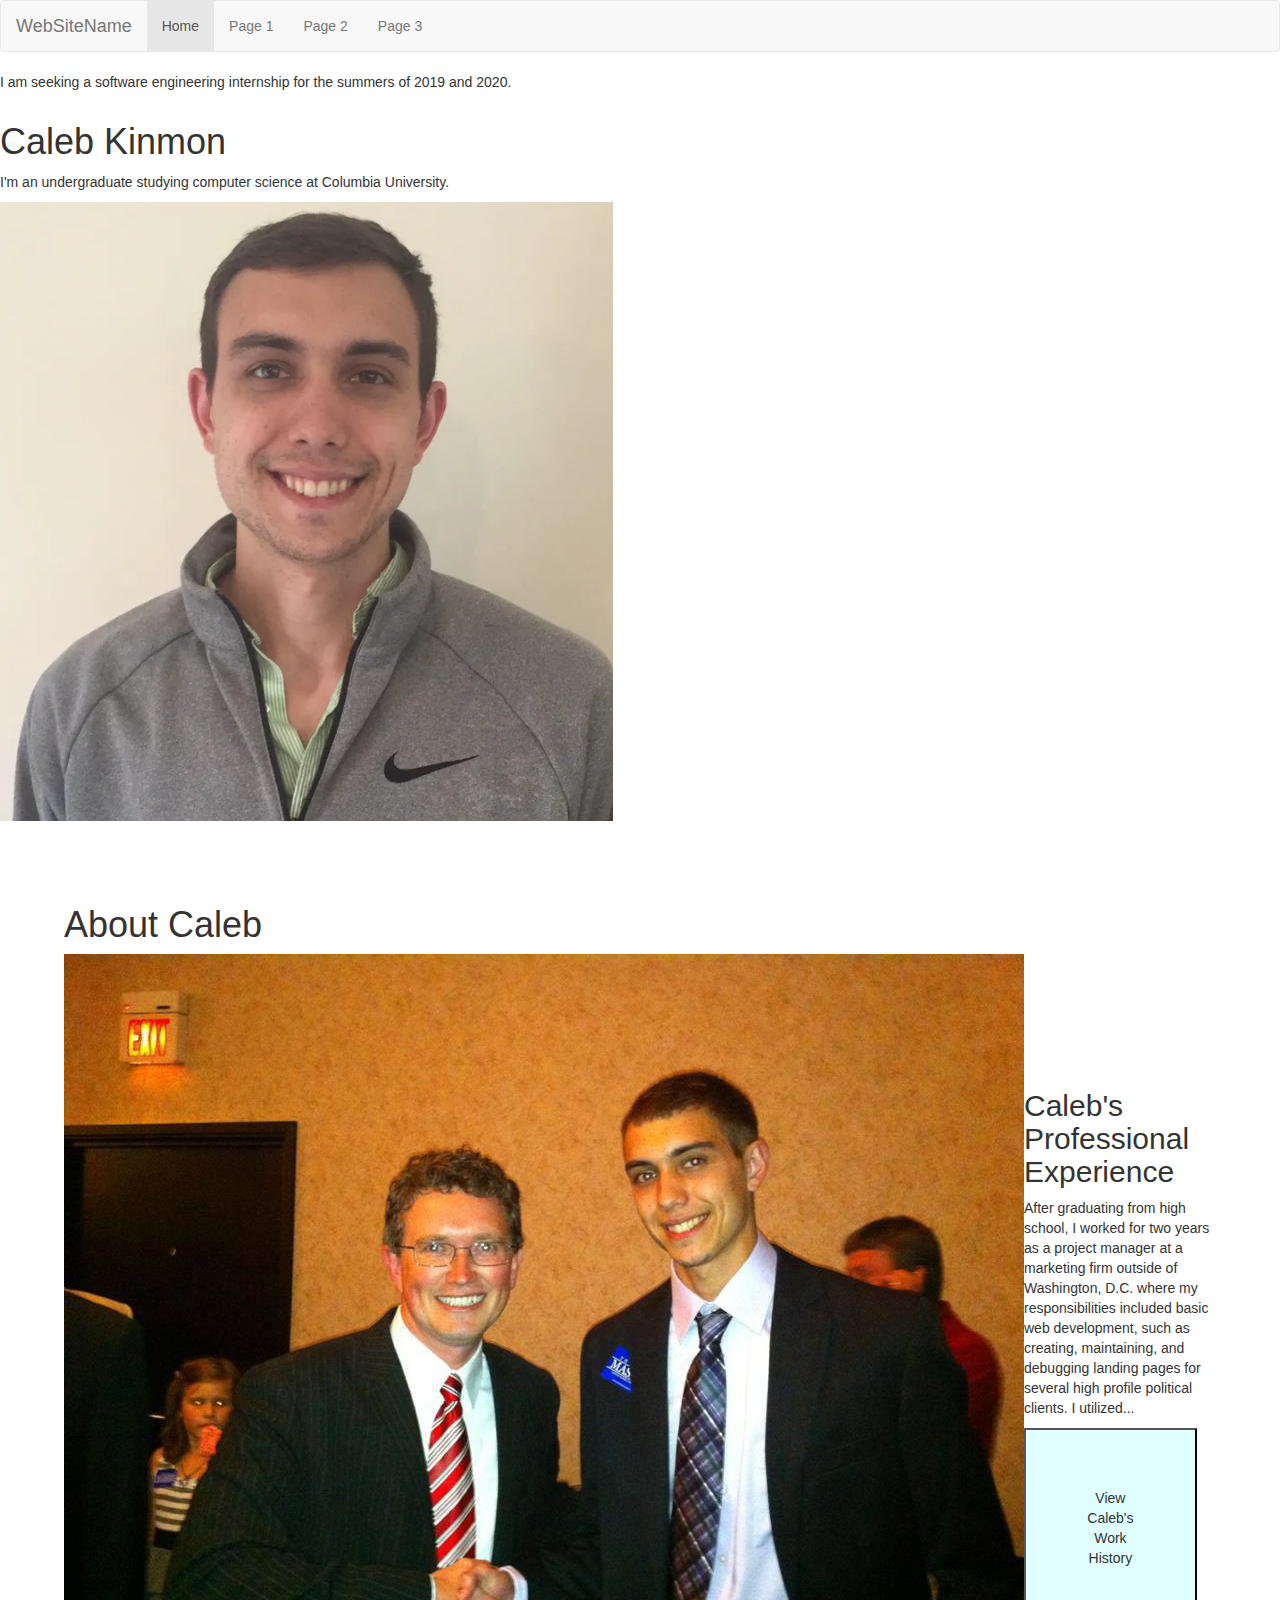
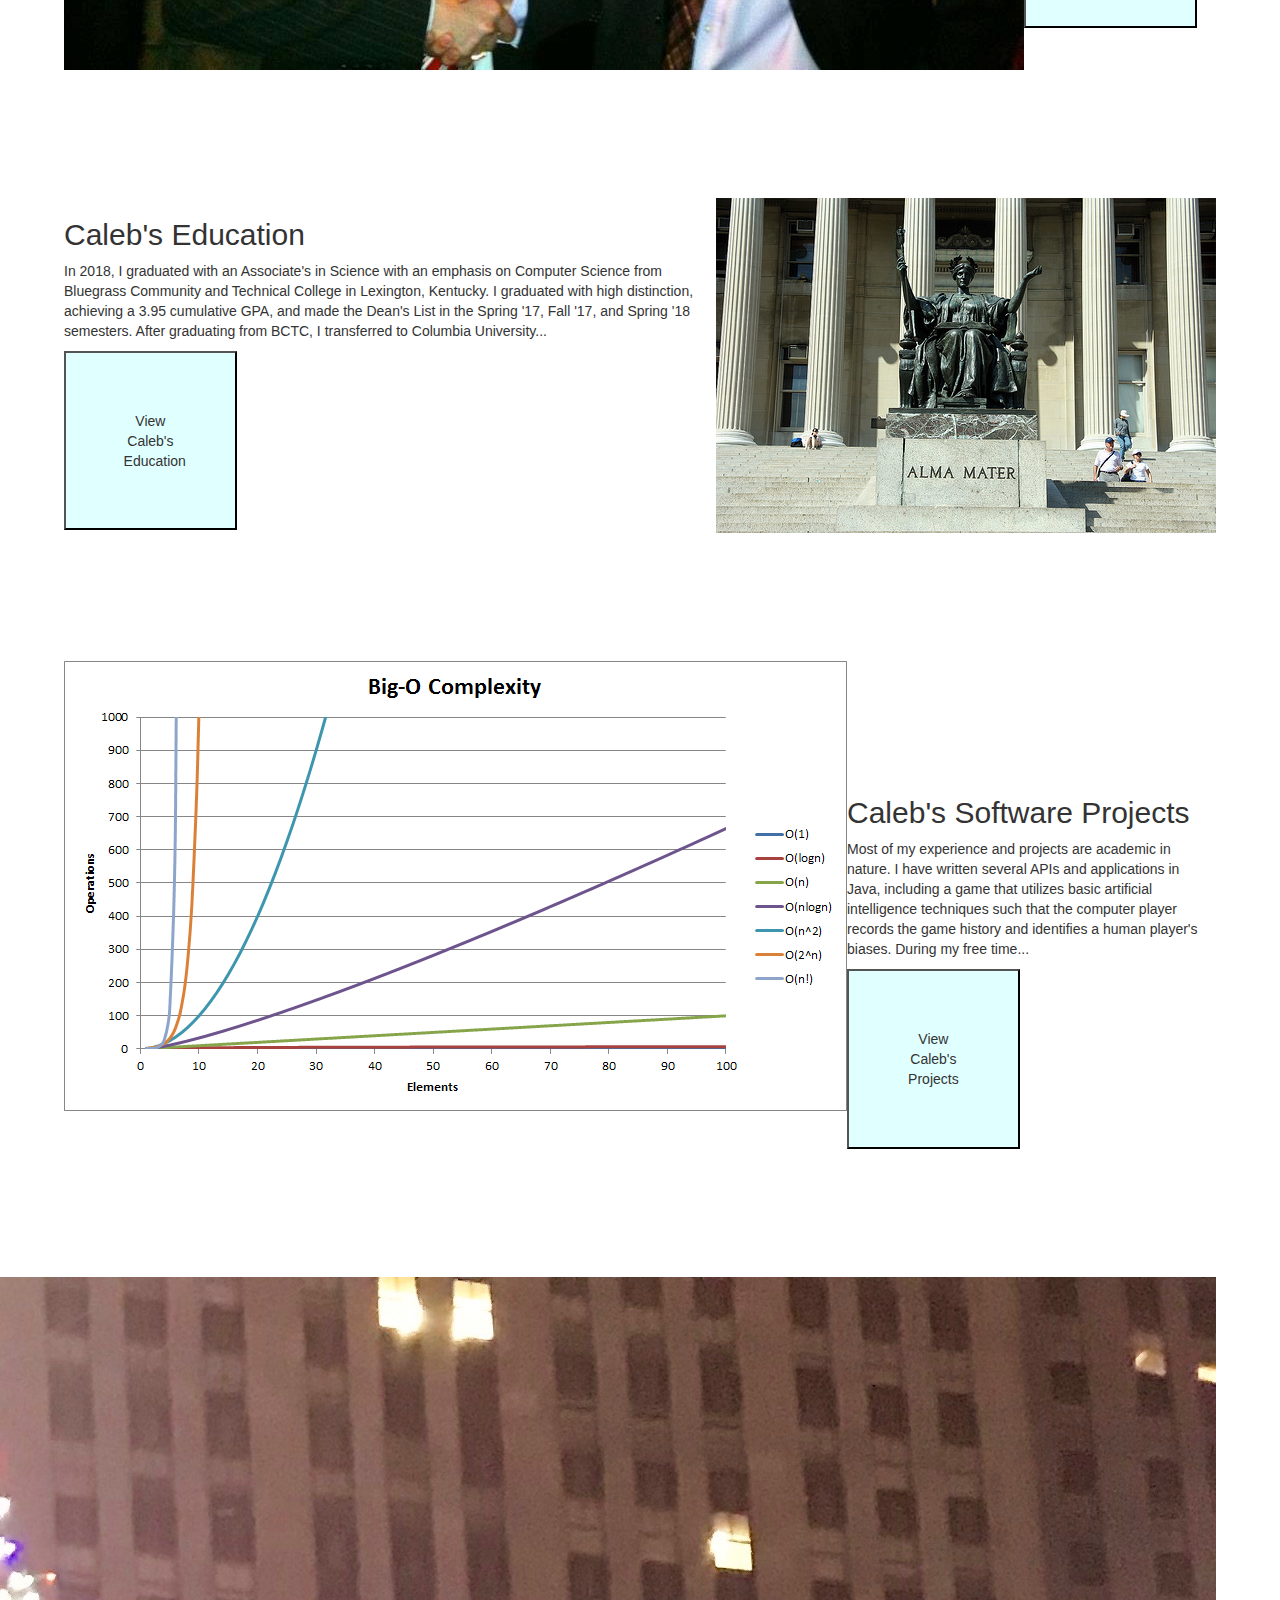
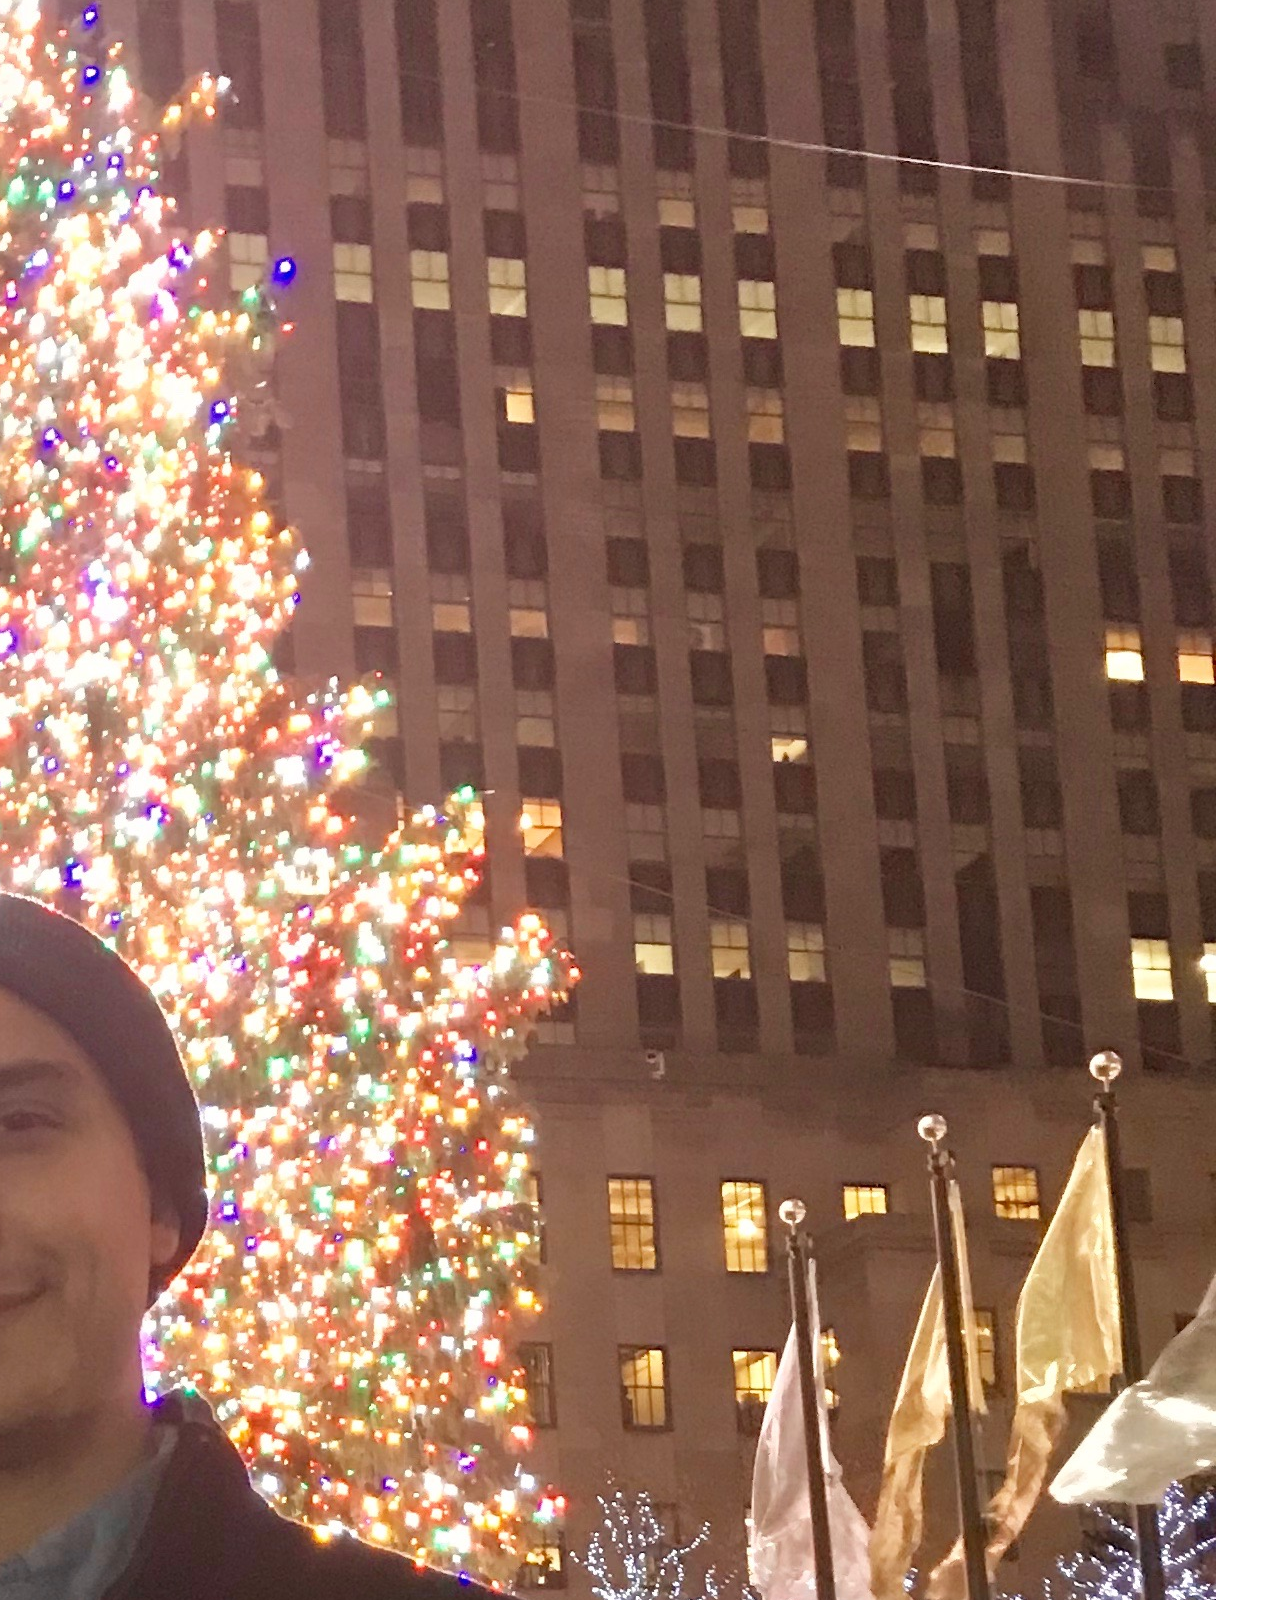
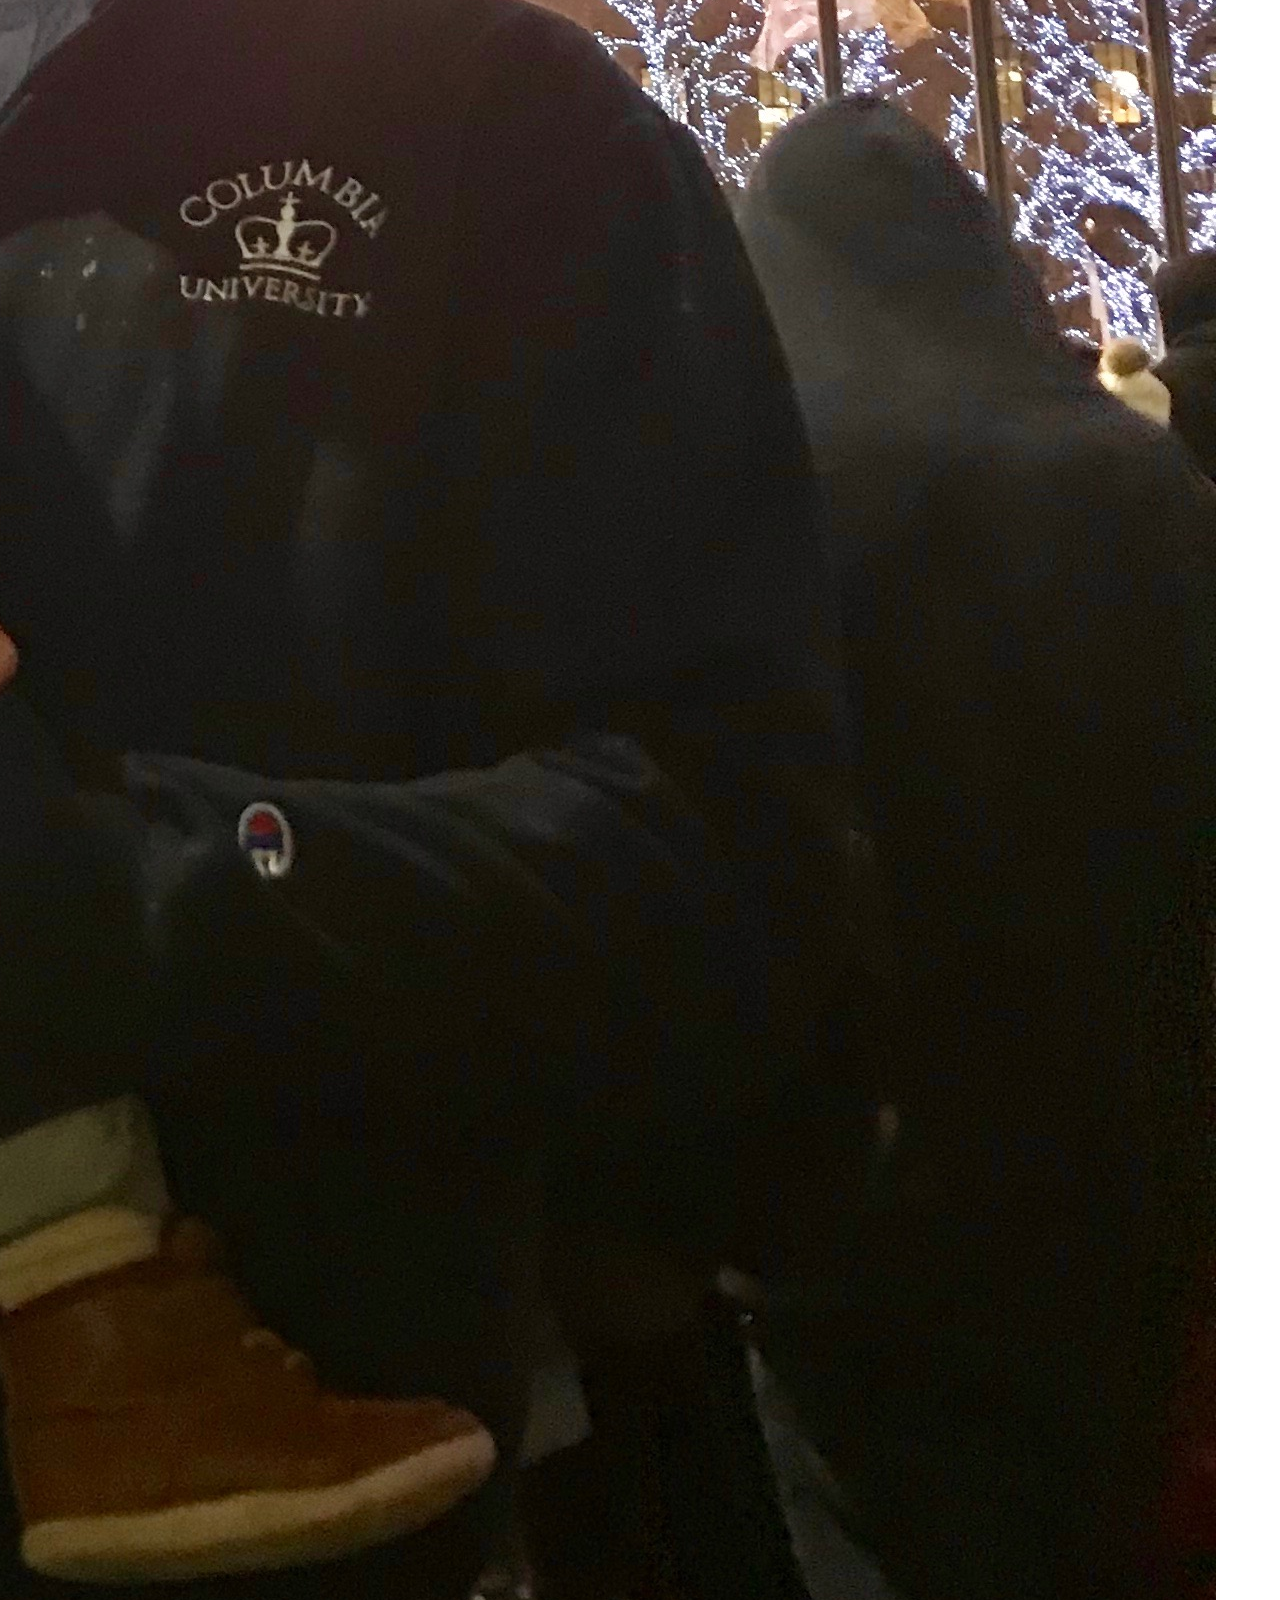
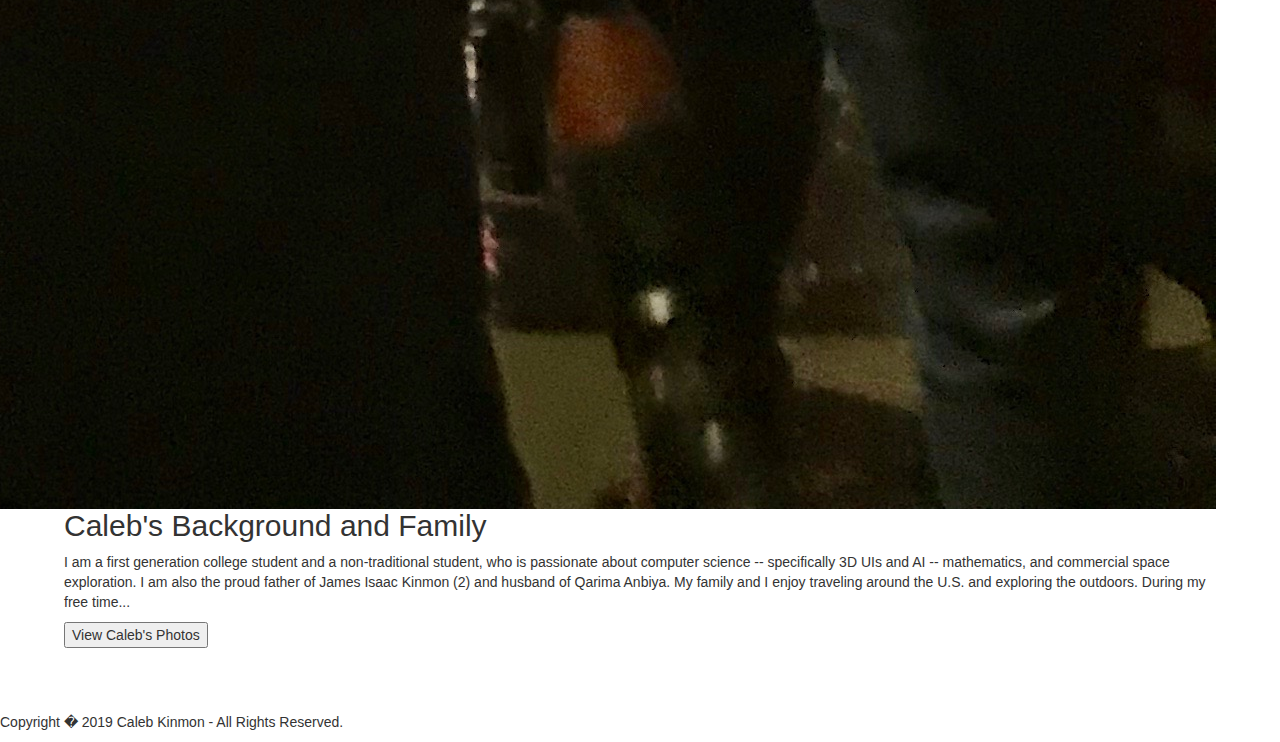
<file: index.html>
<!DOCTYPE html>
<html lang="en">
    <head>
        <!-- test -->
        <meta charset="utf-8">
        <meta name="viewport" content="width=device-width, initial-scale=1, shrink-to-fit=no">
        <link rel="stylesheet" href="main.css">
        <link rel="stylesheet" href="https://maxcdn.bootstrapcdn.com/bootstrap/3.3.1/css/bootstrap.min.css">
        <meta charset="utf-8">
    </head>
    <body>
        <nav class="navbar navbar-default">
            <div class="container-fluid">
                <div class="navbar-header">
                    <a class="navbar-brand" href="#">WebSiteName</a>
                </div>
                <ul class="nav navbar-nav">
                    <li class="active"><a href="#">Home</a></li>
                    <li><a href="#">Page 1</a></li>
                    <li><a href="#">Page 2</a></li>
                    <li><a href="#">Page 3</a></li>
                </ul>
            </div>
        </nav>
        <p>I am seeking a software engineering internship for the summers of 2019 and 2020.</p>
        <div class="header">
            <h1 class="header-h1">Caleb Kinmon</h1>
            <p>
                I'm an undergraduate studying computer science at Columbia University.
            </p>
            <img src="\images\profilepic.png" />
        </div>
        <div class="body">
            <h1 class="header-h1">About Caleb</h1>
            <img src="\images\massievictory.jpg" class="leftImg" />
            <p class="text">
                <h2 class="subheader">Caleb's Professional Experience</h2>
                After graduating from high school, I worked for two years as a project manager at a marketing firm outside of Washington, D.C. 
                where my responsibilities included basic web development, such as creating, maintaining, and debugging landing pages for several 
                high profile political clients.  I utilized...
            </p>
            <button class="button1" onclick="redirect('\workhistory.html')">View Caleb's Work History</button>
        </div>
        <div class="body">
            <img src="\images\columbia.jpg" class="rightImg" >
                <h2 class="subheader">Caleb's Education</h2>
                In 2018, I graduated with an Associate's in Science with an emphasis on Computer Science from Bluegrass Community and Technical 
                College in Lexington, Kentucky.  I graduated with high distinction, achieving a 3.95 cumulative GPA, and made the Dean's List in 
                the Spring '17, Fall '17, and Spring '18 semesters.  After graduating from BCTC, I transferred to Columbia University...
            </p>
            <button class="button1" onclick="redirect('\education.html')">View Caleb's Education</button>
        </div>
        <div class="body">
            <img src="\images\big-oh-graph.png" class="leftImg" />
            <p class="text">
                <h2 class="subheader">Caleb's Software Projects</h2>
                Most of my experience and projects are academic in nature. I have written several APIs and applications in Java, including a game 
                that utilizes basic artificial intelligence techniques such that the computer player records the game history and identifies a human 
                player's biases. During my free time...
            </p>
            <button class="button1" onclick="redirect('\softwareprojects.html')">View Caleb's Projects</button>
        </div>
        <div class="body">
            <img src="\images\christmas.jpeg" class="rightImg" />
            <p class="text">
                <h2 class="subheader">Caleb's Background and Family</h2>
                I am a first generation college student and a non-traditional student, who is passionate about computer science -- specifically 3D UIs 
                and AI -- mathematics, and commercial space exploration.  I am also the proud father of James Isaac Kinmon (2) and husband of Qarima Anbiya.  
                My family and I enjoy traveling around the U.S. and exploring the outdoors.  During my free time...
            </p>
            <button class="view-button" onclick="redirect('\background.html')">View Caleb's Photos</button>
        </div>
        <script>
            function redirect(url) {
                window.location = url;
            }
        </script>
        <footer>
            <p>
                Copyright � 2019 Caleb Kinmon - All Rights Reserved.
            </p>
        </footer>
        <script src="https://code.jquery.com/jquery-3.3.1.slim.min.js" integrity="sha384-q8i/X+965DzO0rT7abK41JStQIAqVgRVzpbzo5smXKp4YfRvH+8abtTE1Pi6jizo" crossorigin="anonymous"></script>
        <script src="https://cdnjs.cloudflare.com/ajax/libs/popper.js/1.14.7/umd/popper.min.js" integrity="sha384-UO2eT0CpHqdSJQ6hJty5KVphtPhzWj9WO1clHTMGa3JDZwrnQq4sF86dIHNDz0W1" crossorigin="anonymous"></script>
        <script src="https://stackpath.bootstrapcdn.com/bootstrap/4.3.1/js/bootstrap.min.js" integrity="sha384-JjSmVgyd0p3pXB1rRibZUAYoIIy6OrQ6VrjIEaFf/nJGzIxFDsf4x0xIM+B07jRM" crossorigin="anonymous"></script>
    </body>
      
</html>
</file>
<file: main.css>
.header {
    align-content: center;
}
.button1 {
    background-color : lightcyan;
    width: 15%;
    height: 5%;
    text-decoration: solid;
    padding: 5%;
}
.leftImg {
    float: left;
    -o-object-fit:cover;
}
.rightImg {
    float: right;
    -o-object-fit:cover;
}
.body {
    padding: 5%;
    align-content: center;
    overflow: auto;
    height: 2%;
}
.text {
    padding: 5%;
}
</file>
